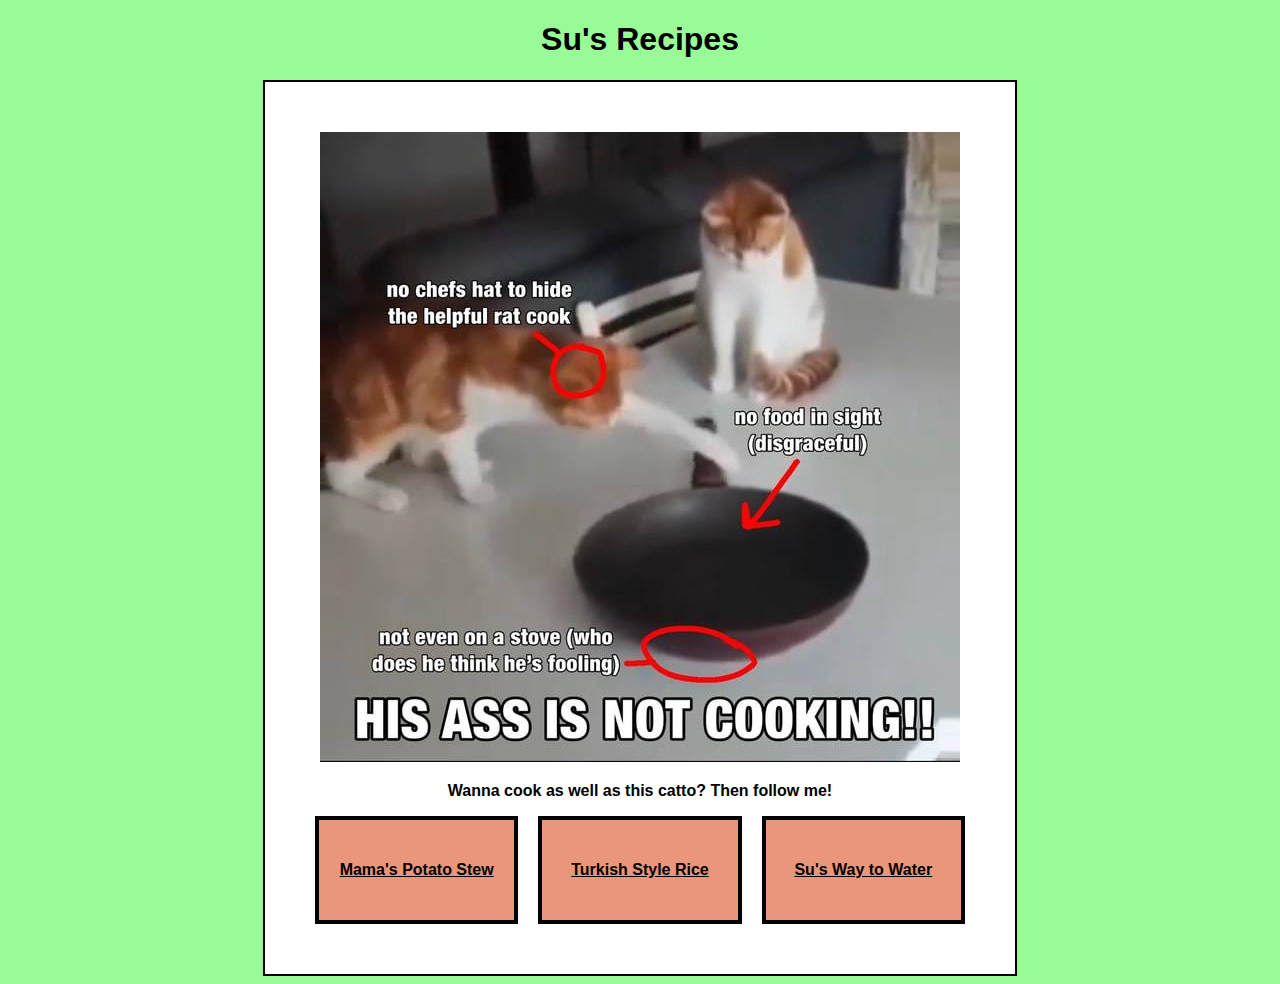
<file: index.html>
<!DOCTYPE html>
<html lang="en">
<head>
    <meta charset="UTF-8">
    <meta http-equiv="X-UA-Compatible" content="IE=edge">
    <meta name="viewport" content="width=device-width, initial-scale=1.0">
    <title>Su's Recipes</title>
    <link rel="stylesheet" href="style.css"/>
</head>
    <h1>Su's Recipes</h1>
<body> 
    <div class="card">
<img src="images/catto.jpg">

<p><strong>Wanna cook as well as this catto? Then follow me!</strong></p>

<div class="flex-container">
    <div class=boxes><a class="links" href="recipes/potatostew.html">Mama's Potato Stew</a></div>
    <div class=boxes><a class="links" href="recipes/rice.html">Turkish Style Rice</a></div>
    <div class=boxes><a class="links" href="recipes/water.html">Su's Way to Water</a></div>
</div>
</body>
</div>
</html>
</file>
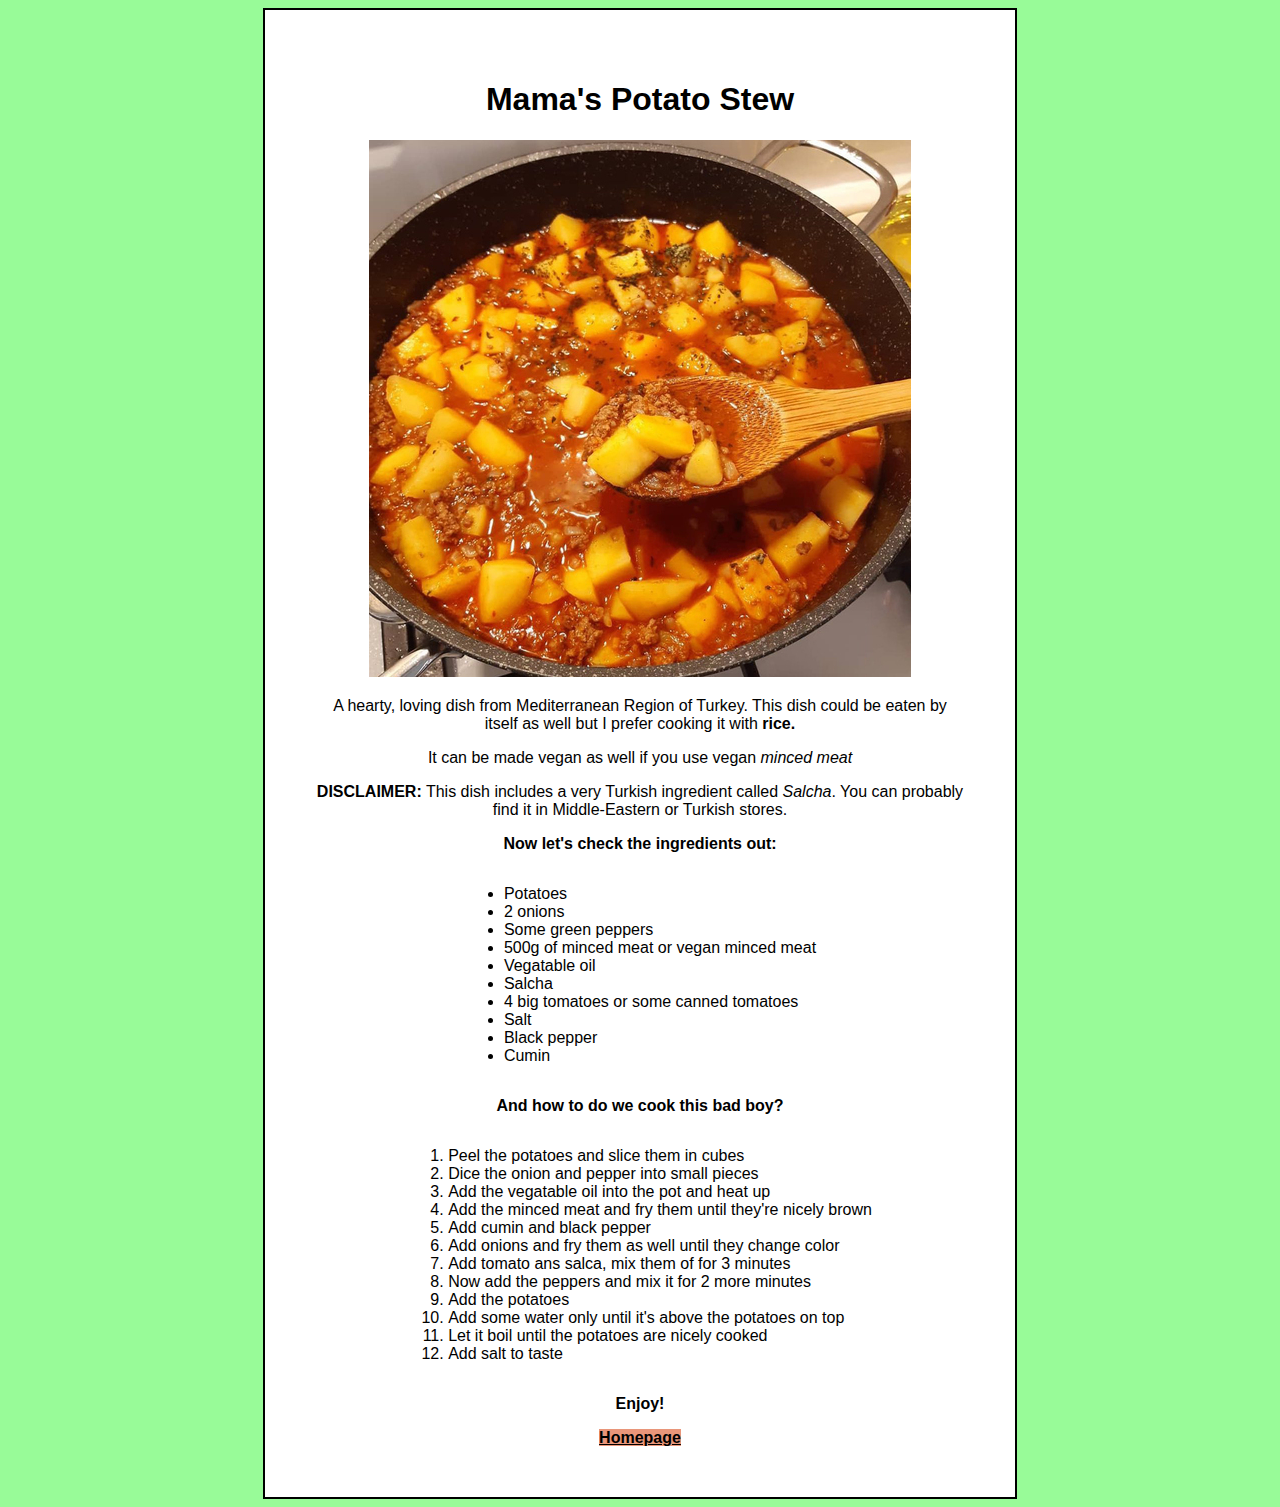
<file: recipes/potatostew.html>
<!DOCTYPE html>
<html lang="en">
<head>
    <meta charset="UTF-8">
    <meta http-equiv="X-UA-Compatible" content="IE=edge">
    <meta name="viewport" content="width=device-width, initial-scale=1.0">
    <title>Mama's Potato Stew</title>
    <link rel="stylesheet" href="../style.css"/>
</head>
<body>

    <div class="card">
    <h1>Mama's Potato Stew</h1>

<img src="../images/potatostew.jpg">

    <p>A hearty, loving dish from Mediterranean Region of Turkey. This dish could be eaten by itself as well but I prefer cooking it with <strong>rice.</strong></p>
    <p>It can be made vegan as well if you use vegan <em>minced meat</em></p>
    <p><strong>DISCLAIMER:</strong> This dish includes a very Turkish ingredient called <em>Salcha</em>. You can probably find it in Middle-Eastern or Turkish stores.</p>

    <p><strong>Now let's check the ingredients out:</strong></p>
    <div class="container">
    <ul class="ul">
        <li>Potatoes</li>
        <li>2 onions</li>
        <li>Some green peppers</li>
        <li>500g of minced meat or vegan minced meat</li>
        <li>Vegatable oil</li>
        <li>Salcha</li>
        <li>4 big tomatoes or some canned tomatoes</li>
        <li>Salt</li>
        <li>Black pepper</li>
        <li>Cumin</li>
    </ul>
    

    <p><strong>And how to do we cook this bad boy?</strong></p>
    <ol class="ol">
        <li>Peel the potatoes and slice them in cubes</li>
        <li>Dice the onion and pepper into small pieces</li>
        <li>Add the vegatable oil into the pot and heat up</li>
        <li>Add the minced meat and fry them until they're nicely brown</li>
        <li>Add cumin and black pepper</li>
        <li>Add onions and fry them as well until they change color</li>
        <li>Add tomato ans salca, mix them of for 3 minutes</li>
        <li>Now add the peppers and mix it for 2 more minutes</li>
        <li>Add the potatoes</li>
        <li>Add some water only until it's above the potatoes on top</li>
        <li>Let it boil until the potatoes are nicely cooked</li>
        <li>Add salt to taste</li>
    </ol>

    <p><strong>Enjoy!</strong></p>
    </div>
    <a class="links" href="../index.html">Homepage</a>
</div>
</body>
</html>
</file>
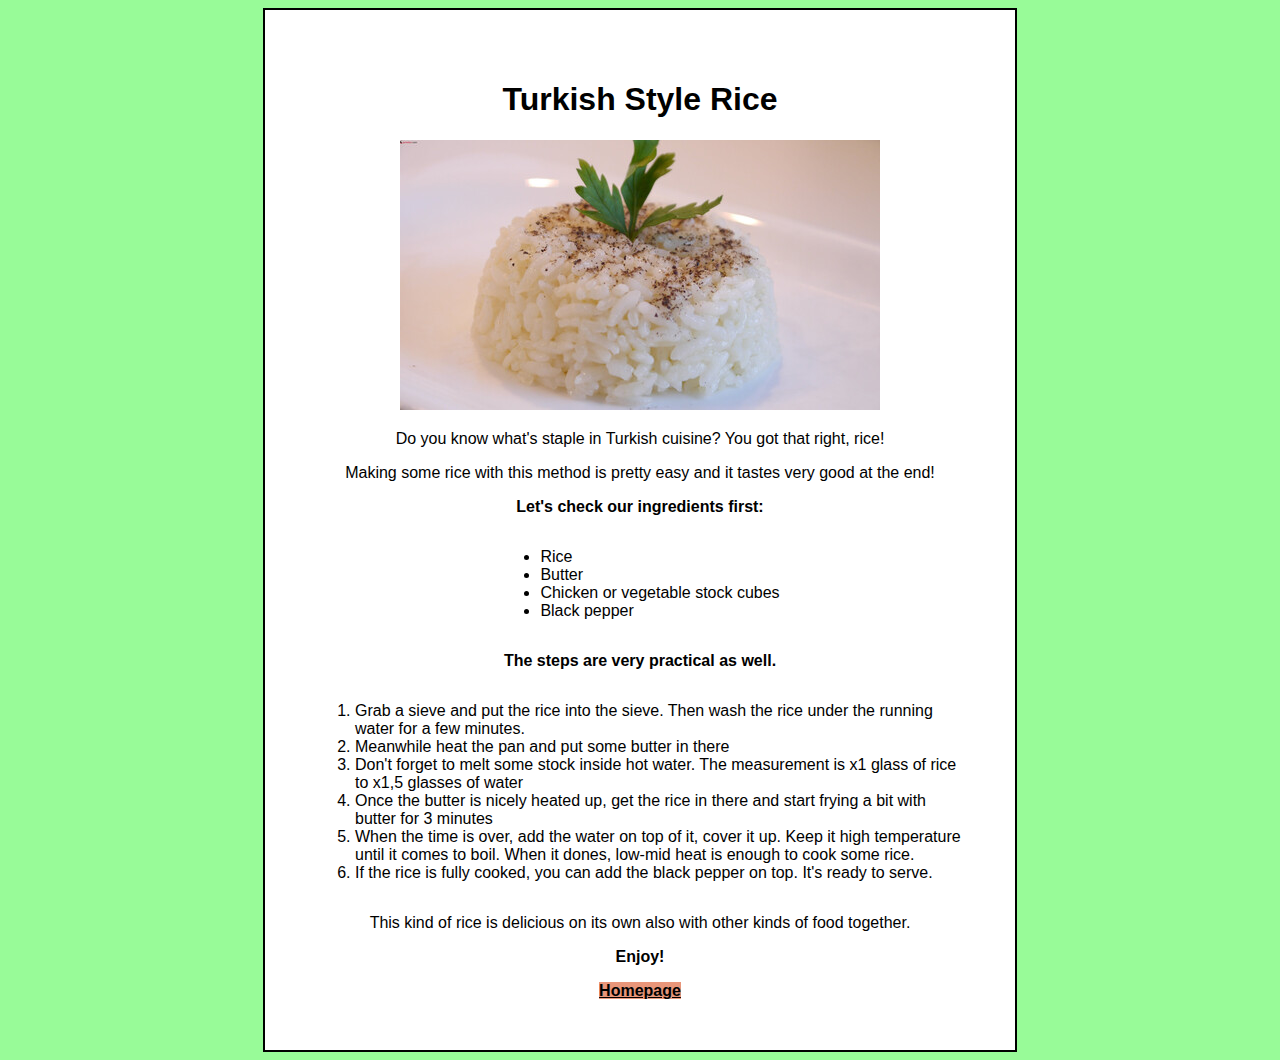
<file: recipes/rice.html>
<!DOCTYPE html>
<html lang="en">
<head>
    <meta charset="UTF-8">
    <meta http-equiv="X-UA-Compatible" content="IE=edge">
    <meta name="viewport" content="width=device-width, initial-scale=1.0">
    <title>Turkish Style Rice</title>
    <link rel="stylesheet" href="../style.css"/>
</head>
<body>
    <div class="card">
    <h1>Turkish Style Rice</h1>
    <img src="../images/rice.jpg"> 
    <p>Do you know what's staple in Turkish cuisine? You got that right, rice!</p>
    <p>Making some rice with this method is pretty easy and it tastes very good at the end!</p>
    <p><strong>Let's check our ingredients first:</p></strong>
    <div class="container">
        <ul class="ul">
        <li>Rice</li>
        <li>Butter</li>
        <li>Chicken or vegetable stock cubes</li>
        <li>Black pepper</li>
    </ul>

    <p><strong>The steps are very practical as well.</p></strong>
    <ol class="ol">
        <li>Grab a sieve and put the rice into the sieve. Then wash the rice under the running water for a few minutes.</li>
        <li>Meanwhile heat the pan and put some butter in there</li>
        <li>Don't forget to melt some stock inside hot water. The measurement is x1 glass of rice to x1,5 glasses of water</li>
        <li>Once the butter is nicely heated up, get the rice in there and start frying a bit with butter for 3 minutes</li>
        <li>When the time is over, add the water on top of it, cover it up. Keep it high temperature until it comes to boil. When it dones, low-mid heat is enough to cook some rice.</li>
        <li>If the rice is fully cooked, you can add the black pepper on top. It's ready to serve.</li>
    </ol>

    <p>This kind of rice is delicious on its own also with other kinds of food together.</p>
    <p><strong>Enjoy!</strong></p>
    </div>
    <a class="links" href="../index.html">Homepage</a>
</div>
</body>
</html>
</file>
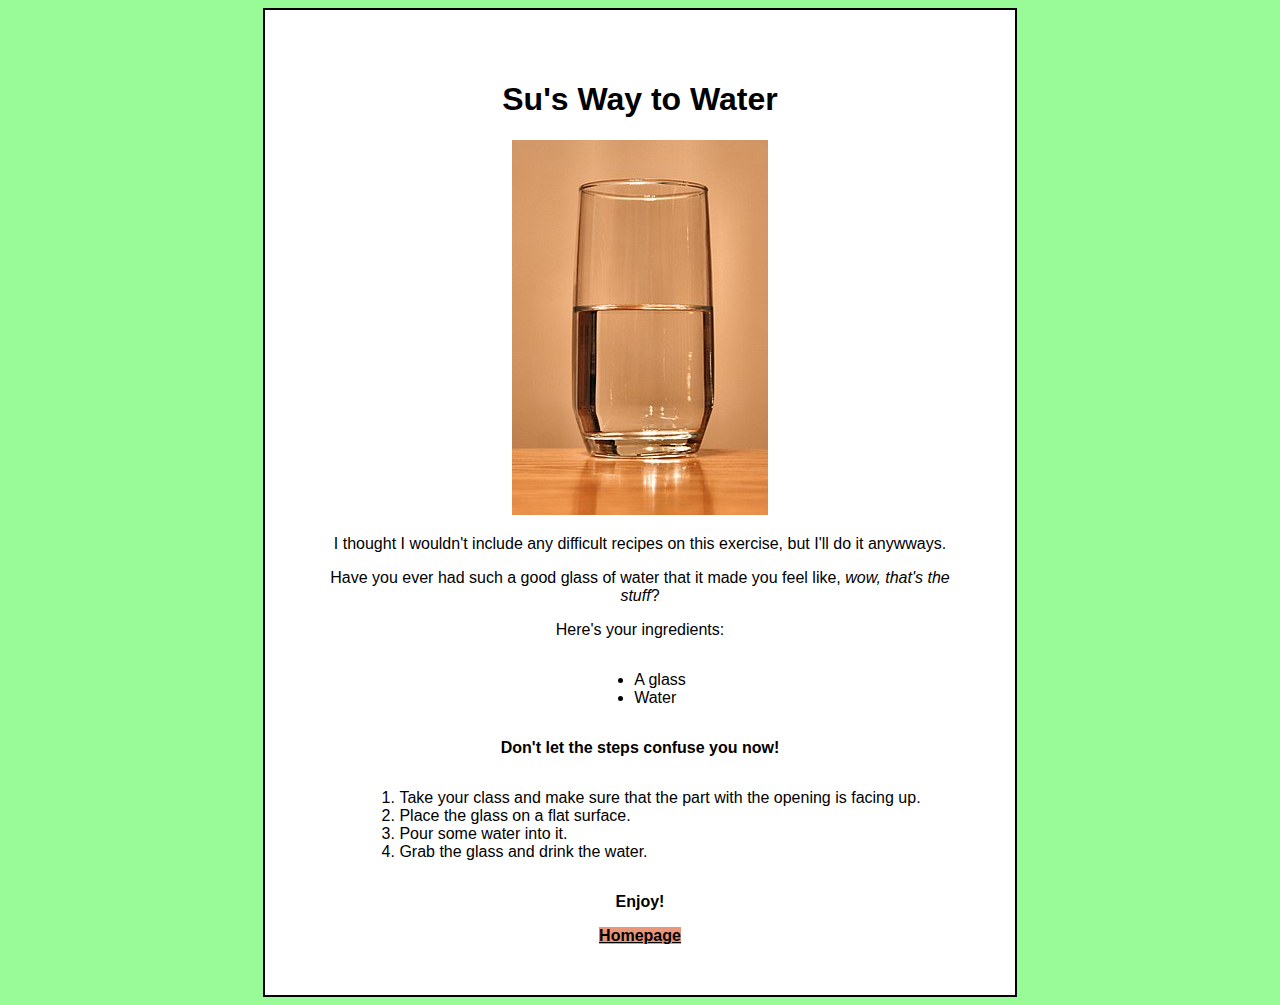
<file: recipes/water.html>
<!DOCTYPE html>
<html lang="en">
<head>
    <meta charset="UTF-8">
    <meta http-equiv="X-UA-Compatible" content="IE=edge">
    <meta name="viewport" content="width=device-width, initial-scale=1.0">
    <link rel="stylesheet" href="../style.css"/>
</head>
<body>

    <div class="card">
    <h1>Su's Way to Water</h1>
    <img src="../images/water.jpg">
    <p>I thought I wouldn't include any difficult recipes on this exercise, but I'll do it anywways.</p>
    <p>Have you ever had such a good glass of water that it made you feel like, <em>wow, that's the stuff</em>?</p>
    <p>Here's your ingredients:</p>
    <div class="container">
        <ul class="ul">
        <li>A glass</li>
        <li>Water</li>
    </ul>
    
    <p><strong>Don't let the steps confuse you now!</p></strong>
    <ol class="ol">
        <li>Take your class and make sure that the part with the opening is facing up.</li>
        <li>Place the glass on a flat surface.</li>
        <li>Pour some water into it.</li>
        <li>Grab the glass and drink the water.</li>
    </ol>

    <p><strong>Enjoy!</strong></p>
    </div>
    <a class="links" href="../index.html">Homepage</a>
</div>
</body>
</html>
</file>
<file: style.css>
body {
    background-color: #98FB98;
    font-family: Verdana, Geneva, Tahoma, sans-serif;
    text-align: center;
    cursor: url(images/cursor.cur), auto;
    
}

.card {
    background-color: white;
    border: 2px solid black;
    padding: 50px;
    width: 650px;
    align-content: center;
    margin: auto;
    cursor: url(images/cursor.cur), auto;
}


div.container {
    text-align: center;
  }
  
  .ul {
    display: inline-block;
    text-align: left;
  }

  .ol {
    display: inline-block;
    text-align: left;
  }

a:hover {
  background-color: salmon;
}


.flex-container {
  display: flex; 
  gap: 20px;
  
}

.boxes {
  display: flex;
  background: darksalmon;
  border: 4px solid black;
  height: 100px;
  flex: 1;
  align-items: center;
  justify-content: center;
  
}

.links {
  text-align: center;
  background-color:darksalmon;
  color: black;
  font-weight: bold;
  font-size:medium;
  
}
</file>
